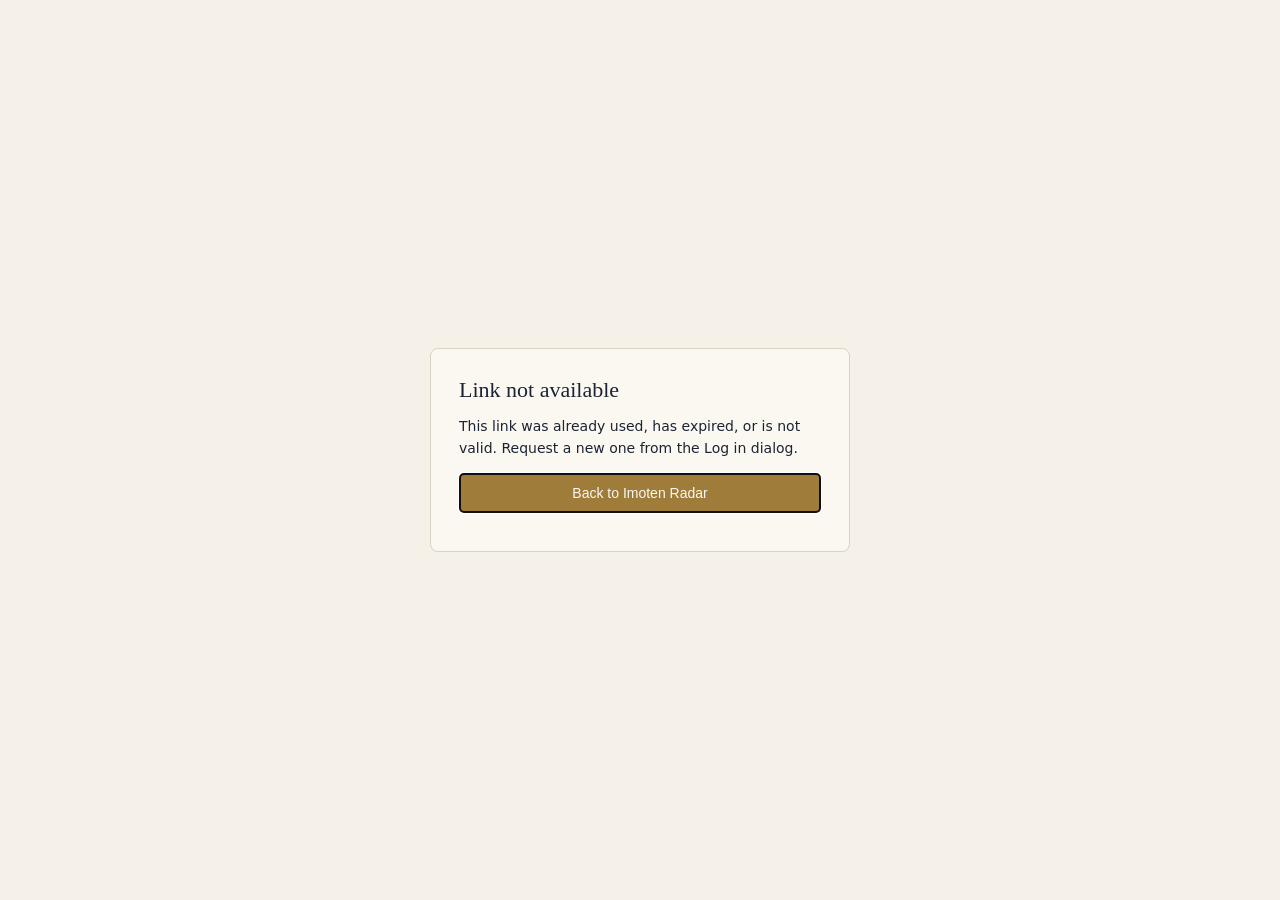
<file: auth/callback.html>
<!DOCTYPE html>
<html lang="en">
<head>
<meta charset="UTF-8" />
<!-- SECURITY BOUNDARY (task 51774). The email link carries a one-time token in the query string. Nothing that can
     leak it may load before it is removed from the URL, so, in this order:
       1. no-referrer policy (also stops the URL being sent as a Referer by anything that loads later);
       2. an inline script that copies the allow-listed values into a closure and calls history.replaceState;
       3. only then the first-party module. There are NO external scripts, styles, fonts, favicons or trackers on
          this page. The token is never written to any storage and never logged.
     The token is exchanged only when the user presses the button (email scanners that GET the link must not
     consume it). -->
<meta name="referrer" content="no-referrer" />
<meta name="robots" content="noindex, nofollow" />
<title>Imoten Radar - account</title>
<script>
(function () {
  var taken = null;
  try {
    var q = new URLSearchParams(window.location.search);
    var type = q.get('auth_type');
    var hash = q.get('token_hash');
    var typeOk = type === 'signup' || type === 'recovery' || type === 'email_change';
    if (typeOk && hash && /^[A-Za-z0-9_-]{16,128}$/.test(hash)) {
      taken = { type: type, tokenHash: hash };
    }
  } catch (e) { taken = null; }
  // Remove ALL credential-bearing parts (query and fragment) before anything else runs.
  try { window.history.replaceState(null, '', window.location.pathname); } catch (e) {}
  // One-shot getter: the first-party module reads it once, then it is empty.
  window.__imotenAuthCallback = {
    take: function () { var v = taken; taken = null; return v; }
  };
})();
</script>
<style>:root{--lightningcss-light:initial;--lightningcss-dark: ;color-scheme:light}body{color:#1b2434;box-sizing:border-box;background:#f5f1e8;justify-content:center;align-items:center;min-height:100vh;margin:0;padding:16px;font-family:system-ui,-apple-system,Segoe UI,Roboto,sans-serif;display:flex}main{box-sizing:border-box;background:#fbf8f1;border:1px solid #d9d2c3;border-radius:8px;width:100%;max-width:420px;padding:28px}h1{margin:0 0 12px;font-family:Georgia,Times New Roman,serif;font-size:22px;font-weight:500}p{margin:0 0 14px;font-size:14px;line-height:1.6}label{text-transform:uppercase;letter-spacing:.03em;color:#6b6355;margin:0 0 6px;font-size:11px;display:block}input{box-sizing:border-box;border:1px solid #d9d2c3;border-radius:4px;width:100%;margin-bottom:14px;padding:10px 12px;font-size:14px}input:focus{outline-offset:0;outline:2px solid #a07c3b}button{cursor:pointer;color:#fbf8f1;background:#a07c3b;border:1px solid #a07c3b;border-radius:4px;width:100%;margin-bottom:10px;padding:11px 14px;font-size:14px}button.secondary{color:#1b2434;background:0 0;border-color:#d9d2c3}button[disabled]{opacity:.6;cursor:not-allowed}.error{color:#8c2b2b}[hidden]{display:none!important}a{color:#7a5d27}</style>
  <script type="module" crossorigin src="/_vite/authCallback-D1iG5dC1.js"></script>
  <link rel="modulepreload" crossorigin href="/_vite/errors-BlXusAlD.js">
</head>
<body>
<main>
  <h1 id="cbTitle">One moment…</h1>
  <p id="cbText" role="status" aria-live="polite"></p>
  <p id="cbError" class="error" role="alert" aria-live="assertive" hidden></p>

  <div id="cbConfirm" hidden>
    <button type="button" id="cbConfirmBtn">Confirm</button>
  </div>

  <div id="cbMismatch" hidden>
    <button type="button" id="cbSwitchBtn">Sign out and continue</button>
    <button type="button" class="secondary" id="cbMismatchCancelBtn">Cancel</button>
  </div>

  <form id="cbPasswordForm" hidden novalidate>
    <label for="cbNewPassword">New password</label>
    <input type="password" id="cbNewPassword" autocomplete="new-password" />
    <label for="cbNewPassword2">Repeat new password</label>
    <input type="password" id="cbNewPassword2" autocomplete="new-password" />
    <button type="submit" id="cbPasswordSubmit">Set new password</button>
    <button type="button" class="secondary" id="cbPasswordCancel">Cancel</button>
  </form>

  <div id="cbDone" hidden>
    <button type="button" id="cbHomeBtn">Continue to Imoten Radar</button>
  </div>
  <div id="cbDead" hidden>
    <button type="button" id="cbDeadBtn">Back to Imoten Radar</button>
  </div>
</main>
</body>
</html>
</file>
